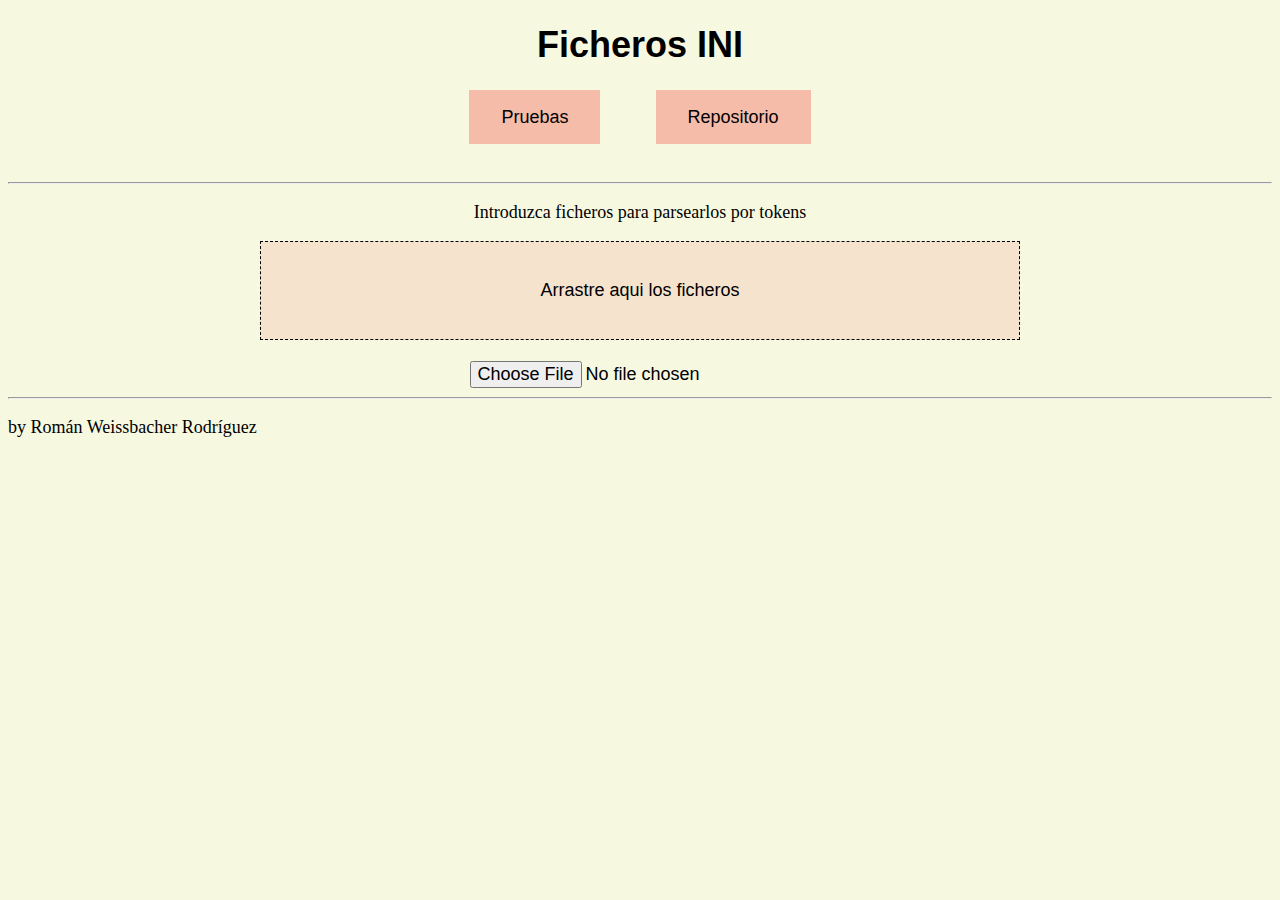
<file: index.html>
<!DOCTYPE html>
<html>
  <head>
    <meta http-equiv="Content-Type" content="text/html; charset=UTF-8">
    <title>INI files</title>
	
    <link rel="shortcut icon" href="etsiiull.png" type="image/x-icon">
	<link href="global.css" rel="stylesheet" type="text/css">				<!-- CSS -->

    <script src="http://underscorejs.org/underscore.js"> </script> 			<!-- Underscore -->
    <script src="http://code.jquery.com/jquery-1.11.0.min.js"> </script> 	<!-- JQuery -->
    <script type="text/javascript" src="ini.js"></script>					<!-- Javascript -->
	</head>
	<body>
	<center>

	<h1>Ficheros INI</h1>
	</h3>
	<h3>
	<button><a href="tests/index.html">Pruebas</a></button> 
	&nbsp;&nbsp;&nbsp;&nbsp;&nbsp;&nbsp;&nbsp;&nbsp;&nbsp;
	<button><a href="https://github.com/Romanillo/INI_Files">Repositorio</a></button> </h3>
	<hr>
	<p>Introduzca ficheros para parsearlos por tokens</p>
      <div class="input" id="dragdrop">Arrastre aqui los ficheros</div>
      <br>
	  <input type="file" id="fileinput" />
    <div id="out" class="hidden">
	
    <table class="table_out">
      <tr><th>Original</th><th>Tokens</th></tr>
      <tr>
        <td class="input_content">
          <pre class="input" id="initialinput"></pre>
        </td>
        <td class="output_content">
          <pre class="output" id="finaloutput"></pre>
        </td>
      </tr>
    </table>
    </div>
	</center>
	<hr>
	<div class="footer">
		<p> by Román Weissbacher Rodríguez </p>
	</div>
  </body>
</html>
</file>
<file: global.css>
html *
{
   font-size: large; 
   font-family: Arial;
}

body
{
 background-color: #F7F8E0;
}

a:link   
{   
	text-decoration:none;  
	color:#000;
}   

#dragdrop {
        width:40%;
        background-color: #F6E3CE;
		border: 1px dashed rgb(0,0,0);
        color: black;
        padding: 3% 10%;
        text-align: center;
      }

.thumb {
    height: 75px;
    border: 1px solid #000;
    margin: 10px 5px 0 0;
  }

button, .button {
cursor: pointer;
font-family: sans-serif;
text-decoration:none;
line-height: normal;
margin: 0px 0px 1.25rem;
position: relative;
text-align: center;
display: inline-block;
padding: 1.0625rem 2rem 1rem;
font-size: 1rem;
background-color: #F5BCA9;
color: black;
transition: background-color 300ms ease-out 3s;
border: medium none;
font-weight: normal !important;
}
  
table.table_out {
  border: 0px;
  background-color: rgba(0, 0, 0, 0);
  margin-left:auto; 
  margin-right:auto;
  min-width: 1400px;
  max-width: 1400px;
  
  border-spacing: 8px;
  border-collapse: separate;
}

table.table_out td        { vertical-align: top; text-align: left;} 
table.table_out th        { vertical-align: top; font-size: 150%;} 

td.output_content {
   padding: 15px;
   border-style: none;
   background-color: white;
   max-width: 2000px;
   overflow-x: auto;
}

td.input_content {
   padding: 25px;
   border-style: none;
   background-color: white;
   max-width: 2000px;
   overflow-x: auto;
}

h1 {
  font-size: 200%;
  margin-left:auto; 
  margin-right:auto;
}

p{
  font-family: cursive;
}

#footer {
    clear: both;
    position: relative;
    z-index: 10;
    height: 3em;
    margin-top: -3em;
}

/*td.td_output  {max-height: 800px; display: block; overflow-y: scroll; overflow-x: hidden; } */

.hidden      { display: none; }
.unhidden    { display: block; }

.o1_output {color: black; font-weight: bold; }

.repeated                    { background-color: #F5A9A9; transition:.3s;} 
.repeated:hover              { background-color: #FA5858; transition:.3s;} 

.header                      { background-color: #CEE3F6; transition:.3s;}
.header:hover                { background-color: #81BEF7; transition:.3s;}

.comments                    { background-color: #F5F6CE; transition:.3s; }
.comments:hover              { background-color: #F3F781; transition:.3s; }

.blanks                      { background-color: #F2F2F2; transition:.3s; }
.blanks:hover                { background-color: #D8D8D8; transition:.3s; }

.nameEqualValue              { background-color: #D8F6CE; transition:.3s; }
.nameEqualValue:hover        { background-color: #9FF781; transition:.3s; }

.error                       { background-color: #F5A9A9; transition:.3s; }
.error:hover                 { background-color: #FA5858; transition:.3s; }
</file>
